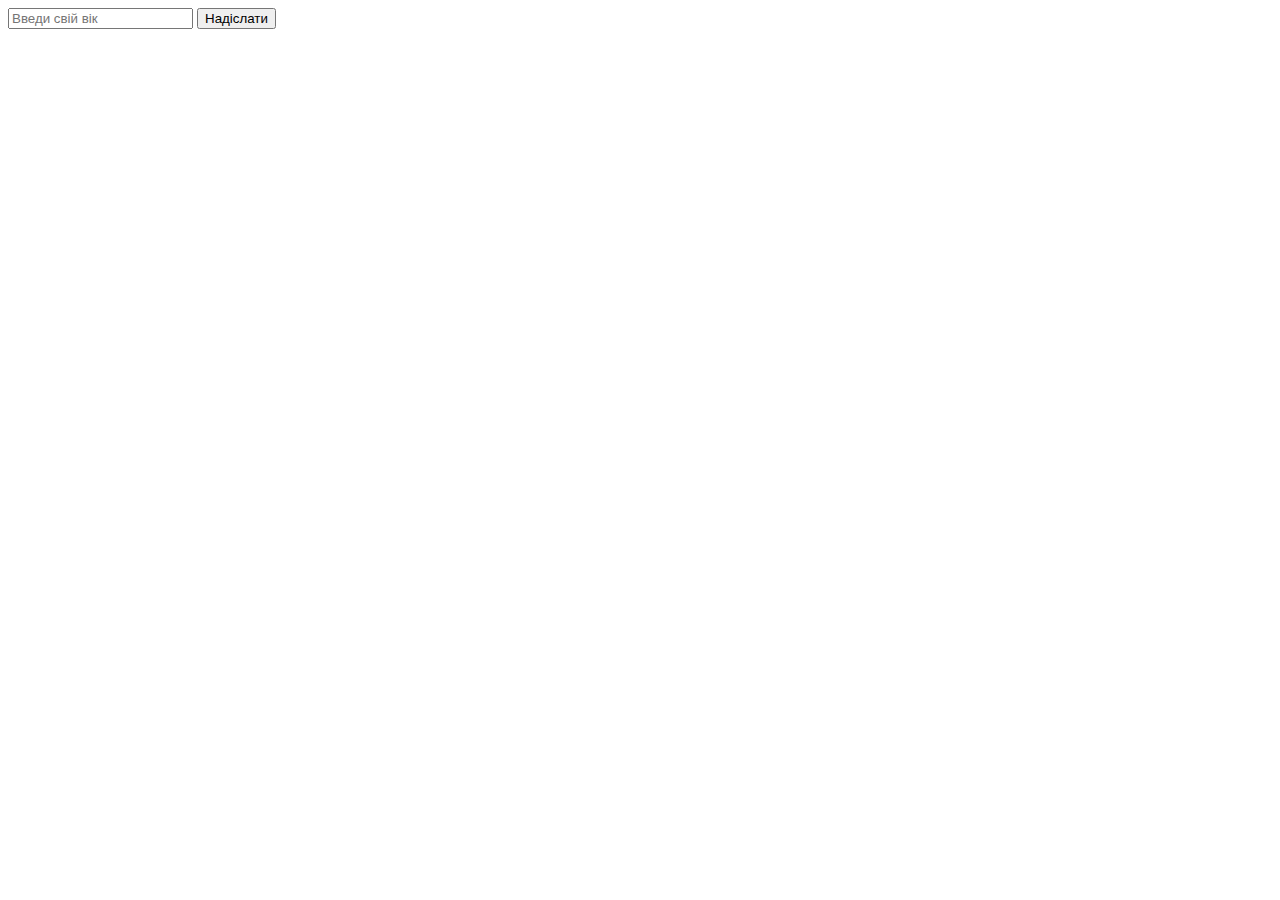
<file: HW2/hw10/task_2/index.html>
<!doctype html>
<html lang="en">
<head>
  <meta charset="UTF-8">
  <meta name="viewport"
        content="width=device-width, user-scalable=no, initial-scale=1.0, maximum-scale=1.0, minimum-scale=1.0">
  <meta http-equiv="X-UA-Compatible" content="ie=edge">
  <title>Document</title>
</head>
<body>
<form class="main_form">
  <input type="number" name="age" placeholder='Введи свій вік' id="age">
  <input type="submit" value="Надіслати" id = 'button'>
</form>

<script src="main.ts"></script>
</body>
</html>
</file>
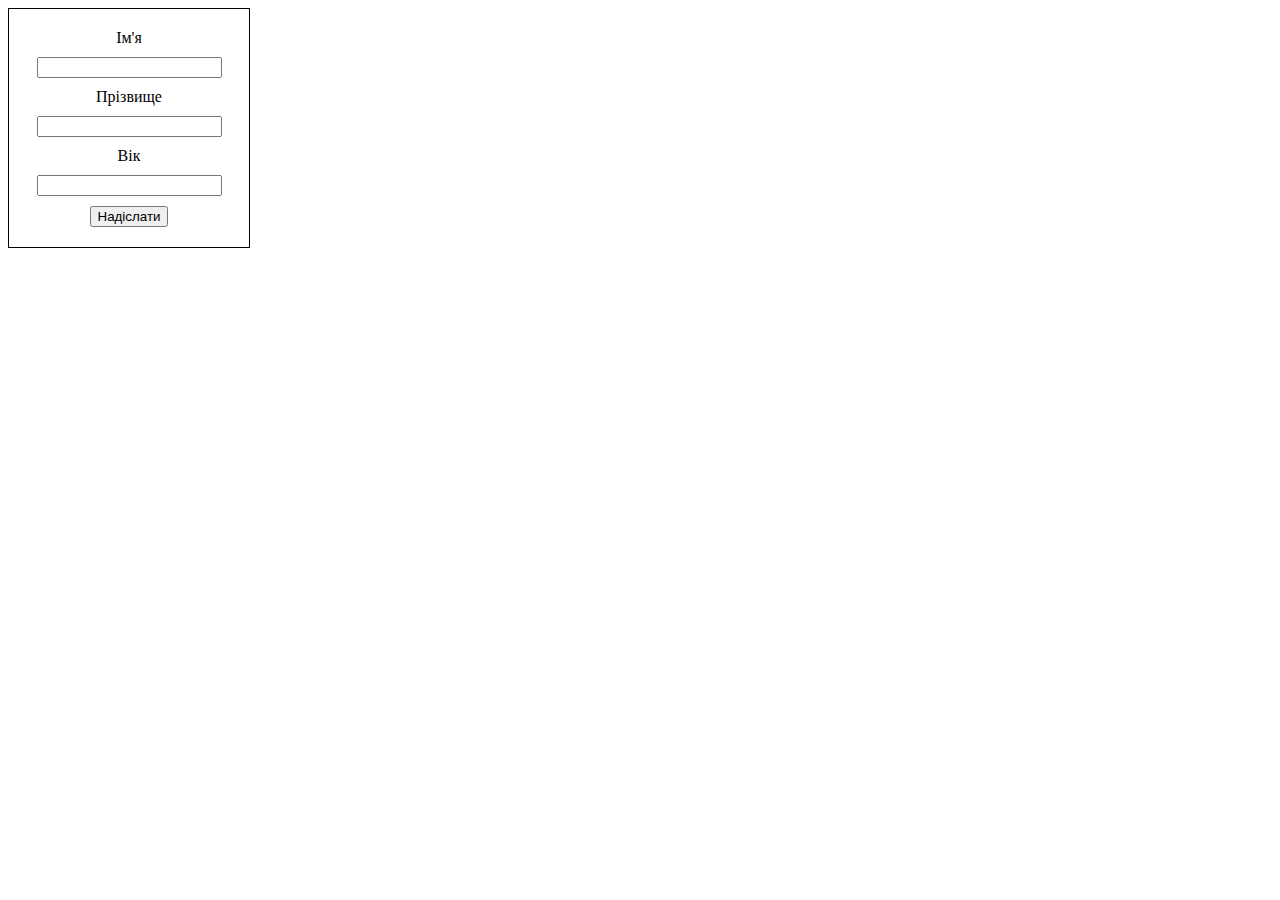
<file: HW2/hw10/task_3/index.html>
<!doctype html>
<html lang="en">
<head>
  <meta charset="UTF-8">
  <meta name="viewport"
        content="width=device-width, user-scalable=no, initial-scale=1.0, maximum-scale=1.0, minimum-scale=1.0">
  <meta http-equiv="X-UA-Compatible" content="ie=edge">
  <title>Document</title>
  <style>
    form{
      display: flex;
      justify-content: center;
      align-items: center;
      flex-direction: column;
      border:  1px solid black;
      width:  200px;
      padding:  20px;
      gap:  10px;
    }
  </style>
</head>
<body>
<form name="myForm">
  <label for="userName">Ім'я</label>
  <input type="text" name="name" id="userName">
  <label for="userSurname">Прізвище</label>
  <input type="text" name="surname" id="userSurname">
  <label for="userAge">Вік</label>
  <input type="number" name="age" id="userAge">
  <button type="submit" id="button">Надіслати</button>
</form>

<script src="main.ts"></script>
</body>
</html>
</file>
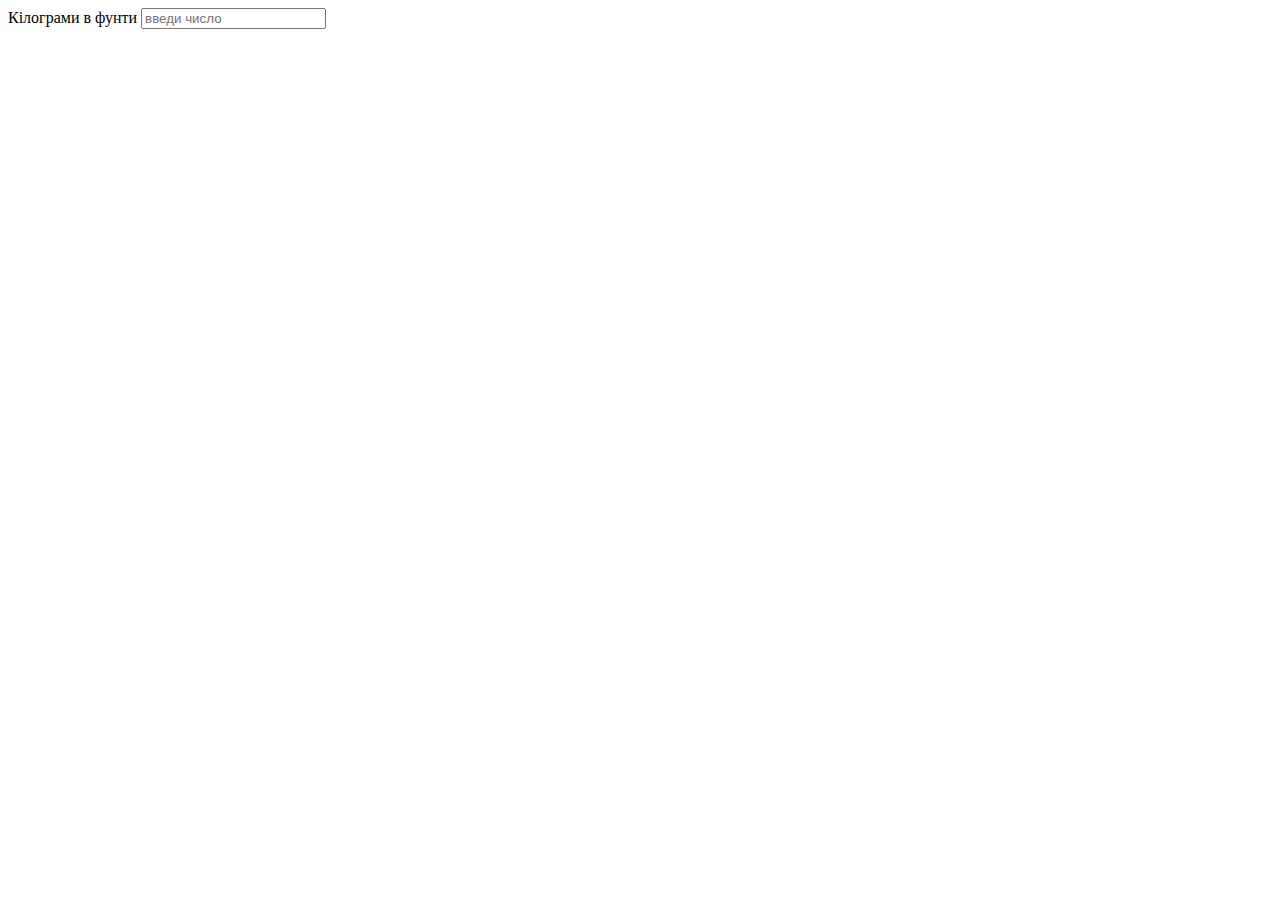
<file: HW2/hw10/task_6/index.html>
<!doctype html>
<html lang="en">
<head>
  <meta charset="UTF-8">
  <meta name="viewport"
        content="width=device-width, user-scalable=no, initial-scale=1.0, maximum-scale=1.0, minimum-scale=1.0">
  <meta http-equiv="X-UA-Compatible" content="ie=edge">
  <title>Document</title>
</head>
<body>

<div id="wrapper">
  <form>
    <label for="getLb">Кілограми в фунти</label>
    <input type="number" id="getLb" name="getLb" placeholder="введи число">
  </form>
  <div id = 'get'></div>
</div>
<script src="main.ts"></script>
</body>
</html>
</file>
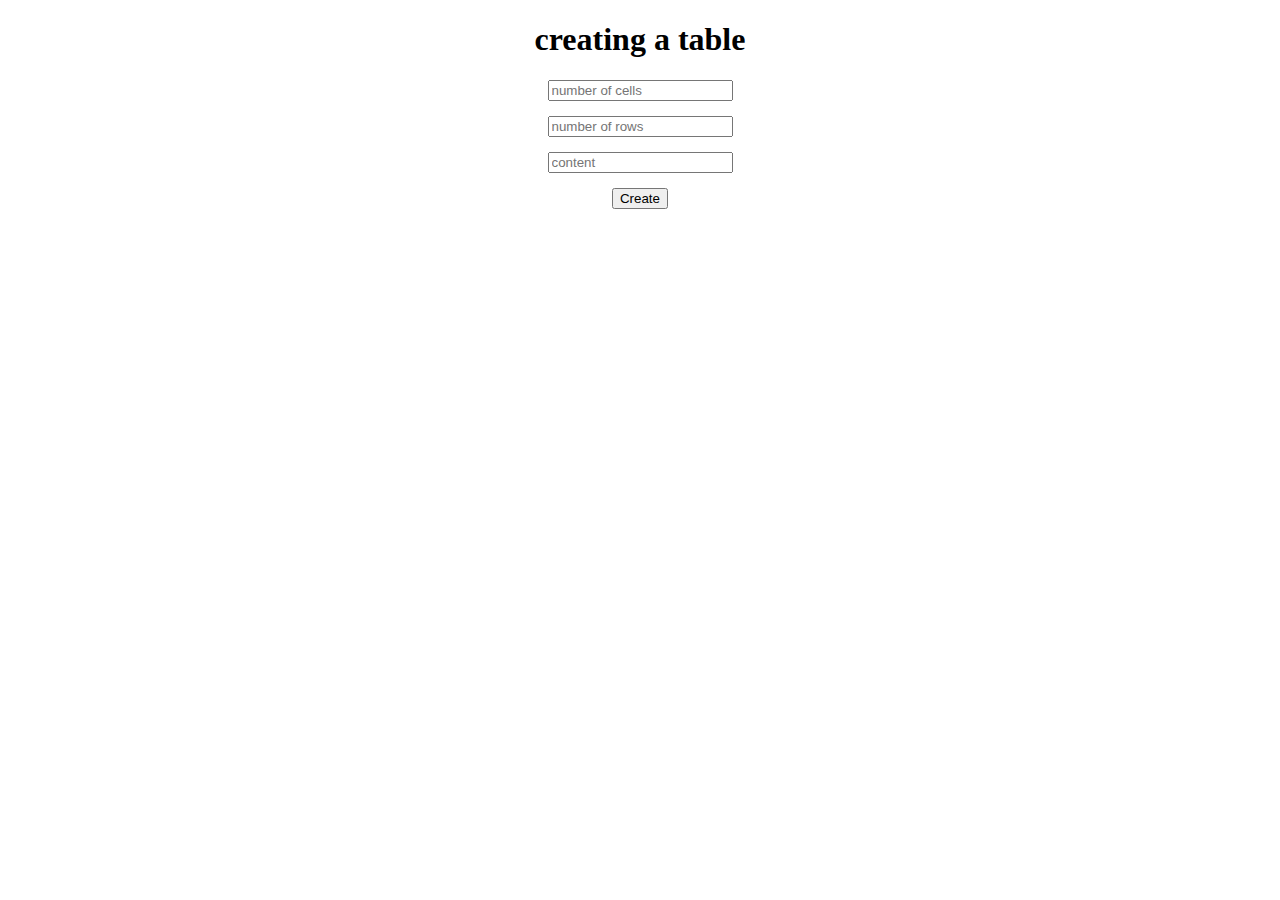
<file: HW2/hw10/task_8/index.html>
<!doctype html>
<html lang="en">
<head>
  <meta charset="UTF-8">
  <meta name="viewport"
        content="width=device-width, user-scalable=no, initial-scale=1.0, maximum-scale=1.0, minimum-scale=1.0">
  <meta http-equiv="X-UA-Compatible" content="ie=edge">
  <title>Document</title>
  <style>
    form{
      display: flex;
      justify-content: center;
      align-items: center;
      flex-direction: column;
      gap: 15px;
    }
    h1{
      display: flex;
      justify-content: center;
      align-items: center;
    }
  </style>
</head>
<body>
<h1>creating a table</h1>
<form name='table'>
  <input type='number' name='input' id='cells' placeholder='number of cells'>
  <input type='number' name='input' id='rows' placeholder="number of rows">
  <input type='text' name='input' id='contents' placeholder='content'>
  <button type='submit'>Create</button>
</form>
<table></table>
<script src="main.ts"></script>
</body>
</html>
</file>
